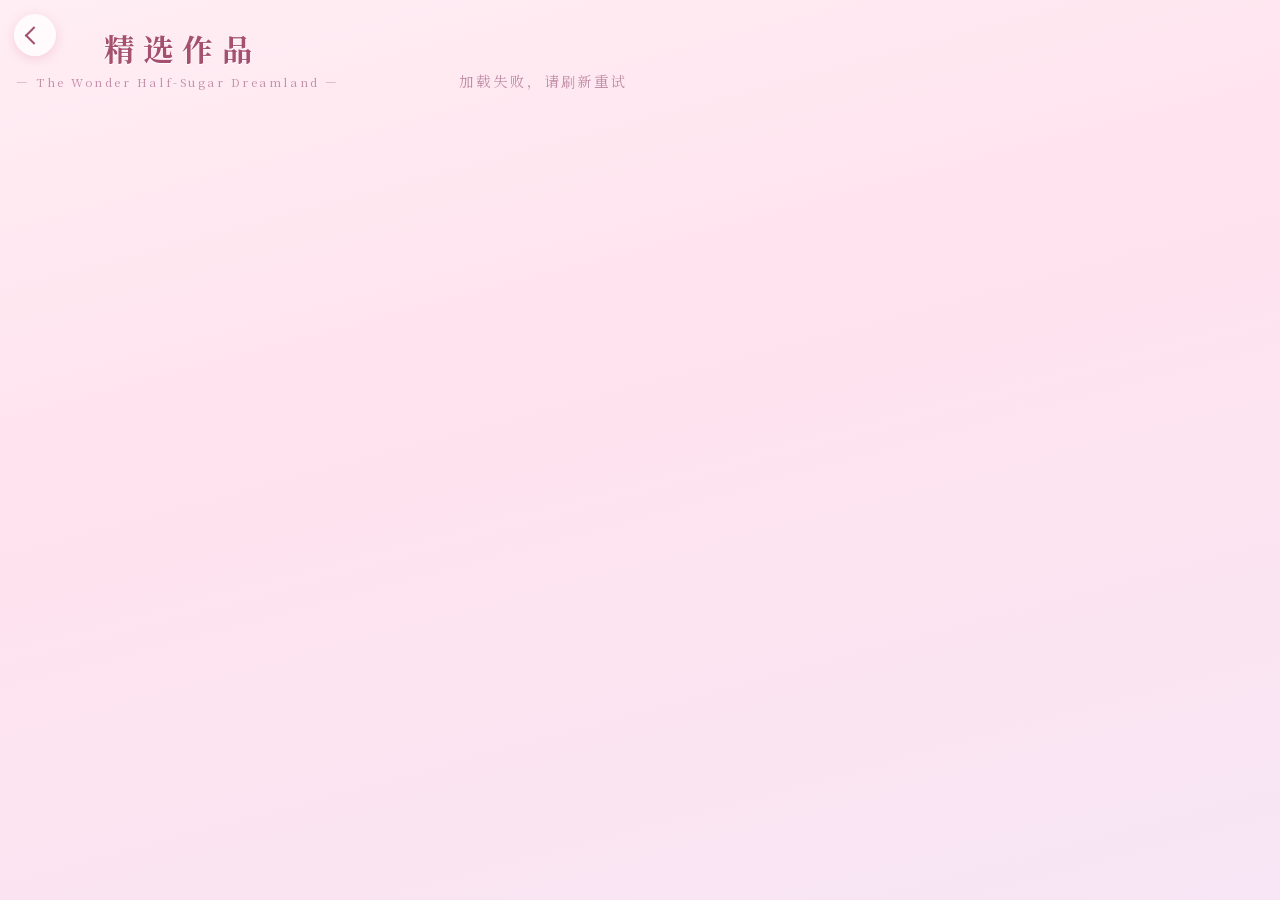
<file: featured-all.html>
<!DOCTYPE html>
<html lang="zh-CN">
<head>
<meta charset="UTF-8">
<meta name="viewport" content="width=device-width, initial-scale=1.0, viewport-fit=cover, maximum-scale=5.0">
<meta name="theme-color" content="#fff6ee">
<title>精选作品 · 奇妙半糖梦境</title>
<link rel="stylesheet" href="fonts.css?v=35rk">
<link rel="stylesheet" href="style.css?v=35rk">
<style>
/* 独立精选页骨架（复用画廊页风格） */
*{margin:0;padding:0;box-sizing:border-box}
html,body{height:100%}
body{
  font-family:'Noto Serif SC',serif;
  background:linear-gradient(165deg,#ffeef4 0%,#ffe3ee 40%,#fbe4f2 75%,#f7e6f5 100%);
  overflow-x:hidden;min-height:100dvh;position:relative;
}
.gback{position:fixed;top:max(env(safe-area-inset-top),14px);left:14px;z-index:60;width:42px;height:42px;padding:0;display:flex;align-items:center;justify-content:center;border-radius:50%;border:none;cursor:pointer;outline:none;background:rgba(255,255,255,.78);box-shadow:0 3px 12px rgba(216,130,160,.28);-webkit-tap-highlight-color:transparent;transition:transform .18s}
.gback:hover{transform:translateY(-1px)}
.gback:active{transform:scale(.92)}
.gback::before{content:"";width:11px;height:11px;border-left:2.5px solid #a4506e;border-bottom:2.5px solid #a4506e;transform:rotate(45deg) translate(1px,-1px);margin-right:6px}
.fa-head{text-align:center;padding:max(env(safe-area-inset-top),26px) 16px 10px;position:relative;z-index:2}
.fa-head h1{font-family:'Noto Serif SC',serif;font-size:clamp(1.3rem,4.5vw,1.9rem);color:#a4506e;letter-spacing:.3em;text-indent:.3em;text-shadow:0 1px 0 #fff}
.fa-head p{font-size:.72rem;color:#c08ca4;letter-spacing:.22em;margin-top:4px}
#fa-wall{position:relative;z-index:2;padding:10px clamp(8px,3vw,40px) 80px;max-width:1060px;margin:0 auto}
/* 瀑布流：手机 2 列，桌面 4 列 */
#fa-wall{column-count:2;column-gap:10px}
@media (min-width:641px){#fa-wall{column-count:4;column-gap:14px}}
#fa-wall .featured-card{break-inside:avoid}
#fa-loading{text-align:center;color:#c08ca4;padding:60px 0;font-size:.9rem;letter-spacing:.2em}
</style>
</head>
<body>
<button class="gback" id="back" aria-label="返回主页"></button>
<header class="fa-head"><h1>精选作品</h1><p>— The Wonder Half-Sugar Dreamland —</p></header>
<main id="fa-wall"><div id="fa-loading">甜度加载中…</div></main>
<script src="topic-sdk.js?v=35rk" type="text/javascript"></script>
<script src="featured-all.js?v=35rk" type="text/javascript"></script>
</body>
</html>
</file>
<file: fonts.css>
/* 奇妙半糖梦境 · 自托管字体子集（覆盖页面实际用字，不含外链） */
@font-face{
  font-family:'ZCOOL XiaoWei';font-style:normal;font-weight:400;font-display:swap;
  src:url(fonts/ZCOOLXiaoWei.woff2) format('woff2');
}
@font-face{
  font-family:'Noto Serif SC';font-style:normal;font-weight:400;font-display:swap;
  src:url(fonts/NotoSerifSC-400.woff2) format('woff2');
}
@font-face{
  font-family:'Noto Serif SC';font-style:normal;font-weight:600;font-display:swap;
  src:url(fonts/NotoSerifSC-600.woff2) format('woff2');
}
@font-face{
  font-family:'Noto Serif SC';font-style:normal;font-weight:700;font-display:swap;
  src:url(fonts/NotoSerifSC-700.woff2) format('woff2');
}
</file>
<file: style.css>
/* ═══════ 奇妙半糖梦境 · Nikki-style UI ═══════ */
:root{
  --cream:#fff7ef;
  --pink:#ffd9e4;
  --pink-deep:#f6a8c0;
  --gold:#d8a94e;
  --gold-soft:#f0d9a8;
  --cocoa:#5a4032;
  --ink:#6b4d3e;
  --honey:#f7b955;
  --lav:#e6dcf5;
  font-size:16px;
}
*{margin:0;padding:0;box-sizing:border-box;font-family:inherit}
html,body{height:100%;overflow:hidden}
body{
  font-family:'Noto Serif SC',serif;
  color:var(--ink);
  background:
    radial-gradient(ellipse at 20% 10%, #ffeaf2 0%, transparent 55%),
    radial-gradient(ellipse at 80% 90%, #fdeed3 0%, transparent 55%),
    linear-gradient(160deg,#fff6ee 0%,#ffe9f0 45%,#f3e8fb 100%);
}

/* ═══════ 桌面端：max-width 900px 居中 ═══════ */
@media (min-width:641px){
  body{
    display:flex;align-items:flex-start;justify-content:center;
    background:
      radial-gradient(ellipse at 20% 10%, #ffeaf2 0%, transparent 55%),
      radial-gradient(ellipse at 80% 90%, #fdeed3 0%, transparent 55%),
      linear-gradient(160deg,#fff6ee 0%,#ffe9f0 45%,#f3e8fb 100%);
  }
  /* 桌面端：内容收窄为竖向画板居中（手机形态），两侧留白 */
  #stage{
    width:100%;max-width:430px;
    height:100vh;
    border-radius:0;
    box-shadow:0 12px 48px rgba(180,120,150,.18);
    overflow:hidden;
    border-left:1px solid rgba(246,196,212,.5);
    border-right:1px solid rgba(246,196,212,.5);
  }
  .video-modal-content{
    width:360px;max-width:90vw;
    height:calc(360px * 16 / 9);max-height:85vh;
    border-radius:0;
  }
}



#stage{height:100vh;display:flex;flex-direction:column;container-type:inline-size;container-name:stage}

/* ═══════ Hero ═══════ */
#hero{
  position:relative;flex:0 0 auto;min-height:0;overflow:hidden;
  aspect-ratio:1536/858;
  max-height:78vh;
  transition:min-height .6s cubic-bezier(.6,.05,.25,1);
  border-bottom:3px solid var(--gold-soft);
  box-shadow:0 6px 24px rgba(216,169,78,.25);
}
/* 手机端：保持完整显示（与原版一致） */
/* 封面完整显示：高度跟随图片比例（1.79:1），不再裁剪 */
.hero-slides{position:absolute;inset:0}
.hero-slide{
  position:absolute;inset:0;width:100%;height:100%;
  object-fit:contain;object-position:center;
  opacity:0;transition:opacity 1.1s ease;
  background:linear-gradient(160deg,#ffe9f0,#f3e8fb);
}
.hero-slides{position:absolute;inset:0}
.hero-slide{
  position:absolute;inset:0;width:100%;height:100%;
  object-fit:contain;object-position:center;
  opacity:0;transition:opacity 1.1s ease;
}
.hero-slide.is-on{opacity:1}
.hero-dots{
  position:absolute;left:50%;bottom:10px;transform:translateX(-50%);
  display:flex;gap:8px;z-index:3;
}
#stage.panel-open .hero-dots{display:none}
.hero-dot{
  width:9px;height:9px;padding:0;cursor:pointer;
  border-radius:50%;border:1.5px solid rgba(255,255,255,.9);
  background:rgba(160,120,70,.28);
  box-shadow:0 1px 4px rgba(120,80,40,.3);
  transition:background .3s,transform .3s;
}
.hero-dot.is-on{background:var(--gold);transform:scale(1.18)}
@media (prefers-reduced-motion:reduce){.hero-slide{transition:none}}
.hero-veil{
  position:absolute;inset:0;
  background:linear-gradient(to bottom,rgba(255,240,225,0) 55%,rgba(255,244,235,.85) 92%,var(--cream) 100%);
  pointer-events:none;
}
.hero-title{
  position:absolute;left:0;right:0;bottom:10px;text-align:center;pointer-events:none;
  text-shadow:0 2px 10px rgba(255,255,255,.9),0 0 24px #fff;
  transition:opacity .4s;
}
#stage.panel-open .hero-title h1{font-size:1.35rem}
#stage.panel-open .hero-title p,#stage.panel-open .title-flourish{display:none}
.hero-title h1{
  font-size:2.3rem;letter-spacing:.35em;
  color:#5b3a26;transition:font-size .5s;
  text-shadow:0 2px 8px rgba(255,255,255,.9),0 0 20px rgba(255,248,238,.85),0 1px 0 #fff;
}
.hero-title p{font-size:.8rem;letter-spacing:.18em;color:#7a5638;margin-top:2px}
.title-flourish{
  display:flex;align-items:center;justify-content:center;gap:8px;margin-top:6px;color:var(--gold);
}
.title-flourish i{display:block;width:70px;height:1px;background:linear-gradient(90deg,transparent,var(--gold),transparent)}
.title-flourish span{font-size:.7rem}

/* ═══════ 面板区 ═══════ */
#panel-area{flex:1 1 auto;position:relative;min-height:0;padding:0 clamp(8px,3vw,40px)}
.hint{
  height:100%;display:flex;flex-direction:column;align-items:center;justify-content:center;
  gap:10px;color:#b08bc4;text-align:center;transition:opacity .3s;
}
/* 漂浮圣代立绘：居中、高清、不可拖拽（约原尺寸 49%） */
.hint-sundae{
  height:29%;min-height:130px;max-height:212px;width:auto;max-width:64%;object-fit:contain;
  pointer-events:none;user-select:none;-webkit-user-drag:none;-webkit-touch-callout:none;
  filter:drop-shadow(0 12px 18px rgba(180,120,150,.28));
  animation:sundaeFloat 3.8s ease-in-out infinite;
}
@keyframes sundaeFloat{
  0%,100%{transform:translateY(0) rotate(-1.2deg)}
  50%{transform:translateY(-12px) rotate(1.2deg)}
}
@media (prefers-reduced-motion:reduce){.hint-sundae{animation:none}}
.hint-deco{color:var(--gold);letter-spacing:.3em;font-size:.8rem}
.hint p{font-size:.95rem;letter-spacing:.15em}
#stage.panel-open .hint{display:none}

.panel{
  position:absolute;inset:0 clamp(8px,3vw,40px) 0;
  display:none;opacity:0;transform:translateY(16px);
}
.panel.is-open{display:block;animation:panelIn .45s cubic-bezier(.3,.9,.35,1) forwards}
@keyframes panelIn{to{opacity:1;transform:none}}
.panel-scroll{
  height:100%;overflow-y:auto;padding:6px 6px 80px;
  scrollbar-width:thin;scrollbar-color:var(--gold-soft) transparent;
  touch-action:pan-y;-webkit-overflow-scrolling:touch;overscroll-behavior:contain;
}
.panel-scroll::-webkit-scrollbar{width:8px}
.panel-scroll::-webkit-scrollbar-thumb{background:linear-gradient(var(--gold-soft),var(--pink-deep));border-radius:8px}
.panel-scroll::-webkit-scrollbar-track{background:transparent}

/* ═══════ 内容卡片 ═══════ */
.lore-card{
  background:rgba(255,253,249,.92);
  border:2px solid var(--gold-soft);
  border-radius:20px;
  box-shadow:0 6px 20px rgba(216,169,78,.18),inset 0 0 0 4px rgba(255,255,255,.6);
  padding:clamp(16px,3vw,30px);
  margin:0 auto 18px;max-width:920px;
  line-height:1.9;font-size:.95rem;
}
.lore-card h2{
  text-align:center;color:#8a5a3c;
  letter-spacing:.2em;font-size:1.3rem;margin-bottom:14px;
}
.lore-card h2 small{font-size:.7rem;color:#c79a6b;letter-spacing:.1em;margin-left:8px}
.h-orn{color:var(--gold);font-size:.9rem;margin:0 10px}
.lore-card p{margin-bottom:10px;text-align:justify}
.lore-card b{color:#b0526e}
.intro-card{border-color:#e9c8f0;background:linear-gradient(160deg,rgba(255,250,253,.95),rgba(250,242,255,.92))}

.crisis-band{
  margin-top:14px;padding:14px 16px;border-radius:14px;
  background:linear-gradient(120deg,#fff0e4,#ffe3ea);
  border:1.5px dashed var(--pink-deep);
}
.crisis-tag{
  display:inline-block;background:var(--pink-deep);color:#fff;
  border-radius:999px;padding:2px 14px;font-size:.78rem;letter-spacing:.15em;margin-bottom:8px;
}
.crisis-band em{color:#a34a8f;font-style:normal;font-weight:700}

/* 阵营卡 */
.faction-card.honey{border-color:#f2c66d;background:linear-gradient(170deg,#fffaf0,#fff3dd)}
.faction-card.wormwood{border-color:#8f6b52;background:linear-gradient(170deg,#f4ece5,#e9dcd2);color:#4c3628}
.faction-card.wormwood h2,.faction-card.wormwood h3{color:#5a3b26}
.faction-card.wormwood b{color:#8c3f2b}
.faction-head{text-align:center;margin-bottom:12px}
.faction-climate{font-size:.82rem;color:#a1795a;letter-spacing:.05em;text-align:center!important}

.map-frame{
  margin:8px auto 16px;max-width:920px;
  border:3px solid var(--gold);border-radius:14px;overflow:hidden;
  box-shadow:0 8px 22px rgba(140,100,50,.28),inset 0 0 0 2px #fff;
  background:#fff;
}
.map-frame img{display:block;width:100%;height:auto}
.map-frame figcaption{
  text-align:center;font-size:.78rem;letter-spacing:.25em;padding:6px;
  background:linear-gradient(90deg,var(--gold-soft),#fff2d8,var(--gold-soft));color:#8a5a3c;
}
.dark-frame{border-color:#6b4b34}
.dark-frame figcaption{background:linear-gradient(90deg,#6b4b34,#8a6547,#6b4b34);color:#f5e6c8}

.region-grid{display:grid;grid-template-columns:repeat(auto-fit,minmax(300px,1fr));gap:14px}
.region{
  background:rgba(255,255,255,.68);border:1.5px solid rgba(216,169,78,.4);
  border-radius:14px;padding:14px 16px;
}
.faction-card.wormwood .region{background:rgba(255,251,245,.55);border-color:rgba(107,75,52,.35)}
.region h3{
  font-size:1.02rem;color:#9a6236;
  letter-spacing:.08em;margin-bottom:6px;border-bottom:1px dashed rgba(216,169,78,.5);padding-bottom:4px;
}
.region h3 small{font-size:.68rem;color:#c79a6b;margin-left:6px;letter-spacing:.04em}
.region p{font-size:.88rem;margin:0}

/* ═══════ 导航圆盘栏（参考图风格） ═══════ */
#nikki-nav{
  display:flex;justify-content:center;
  padding:12px clamp(8px,3vw,32px) 8px;flex:0 0 auto;
}
.nav-bar{
  display:flex;align-items:stretch;justify-content:center;
  gap:clamp(4px,3vw,34px);
  padding:8px clamp(14px,4vw,40px) 7px;
  border-radius:999px;
  background:linear-gradient(178deg,#fffdf7 0%,#fbf3e6 60%,#f6ead8 100%);
  border:1px solid #e8d9bf;
  box-shadow:
    0 2px 0 rgba(200,170,120,.28),
    0 8px 20px rgba(214,178,130,.22),
    inset 0 1px 0 #fff,
    inset 0 -3px 6px rgba(222,198,158,.25);
}
.nav-item{
  cursor:pointer;border:none;outline:none;background:none;
  display:flex;flex-direction:column;align-items:center;gap:3px;
  padding:2px 4px;color:#7c5a40;
  transition:transform .3s cubic-bezier(.34,1.56,.55,1);
}
.nav-item:hover{transform:translateY(-2px)}
.nav-icon{
  position:relative;
  width:clamp(38px,7vw,46px);height:clamp(38px,7vw,46px);
  display:flex;align-items:center;justify-content:center;
  border-radius:12px;
  color:#8a6547;
  transition:background .3s,box-shadow .3s,color .3s;
}
.nav-icon svg{width:68%;height:68%}
.nav-label{
  
  font-size:clamp(.72rem,1.9vw,.84rem);letter-spacing:.14em;text-indent:.14em;
  color:#7c5a40;
}
/* 选中：粉色圆角底片 */
.nav-item.is-active .nav-icon{
  background:linear-gradient(170deg,#f8d7da,#f2bfc8);
  box-shadow:inset 0 1px 2px rgba(255,255,255,.8),inset 0 -2px 4px rgba(210,140,150,.35),0 1px 3px rgba(210,140,150,.3);
  color:#7c4a3a;
}
.nav-item.is-active .nav-label{color:#a05a56;font-weight:600}
/* 未解锁 */
.nav-item.is-locked .nav-icon{color:#bdac9a}
.nav-item.is-locked .nav-label{color:#b3a291}
.nav-lock{
  position:absolute;right:-3px;top:-3px;
  width:15px;height:15px;border-radius:50%;
  background:radial-gradient(circle at 35% 30%,#fff,#e9ddca);
  border:1px solid #d5c3a6;
  display:flex;align-items:center;justify-content:center;
  color:#a8927a;
}
.nav-lock svg{width:9px;height:9px}

/* 主题曲 · 歌单 */
.song-card{max-width:920px}
.song-grid{
  display:grid;grid-template-columns:repeat(2,1fr);
  gap:14px;margin:18px 0;
}
.song-item{
  cursor:pointer;border:none;outline:none;text-align:left;
  display:flex;flex-direction:column;gap:0;
  padding:0;border-radius:14px;overflow:hidden;
  background:linear-gradient(170deg,#fffdf8,#fdf4e8);
  border:1.5px solid #e8d9bf;
  box-shadow:0 3px 10px rgba(214,178,130,.2),inset 0 1px 0 #fff;
  font-family:inherit;color:var(--ink);
  transition:transform .25s,box-shadow .25s;
}
.song-item:hover{transform:translateY(-3px);box-shadow:0 6px 16px rgba(214,178,130,.35)}
.song-thumb{
  position:relative;width:100%;aspect-ratio:16/10;overflow:hidden;
  background:linear-gradient(135deg,#ffeeda,#fff5e8);
}
.song-thumb img{width:100%;height:100%;object-fit:cover;display:block}
.song-play{
  position:absolute;inset:0;display:flex;align-items:center;justify-content:center;
  font-size:2.8rem;color:#fff;text-shadow:0 2px 8px rgba(0,0,0,.5);
  opacity:0;background:rgba(90,50,30,.35);transition:opacity .25s;
}
.song-item:hover .song-play{opacity:1}
.song-badge{
  position:absolute;top:8px;right:8px;z-index:1;
  padding:3px 10px;border-radius:12px;font-size:.68rem;font-weight:600;
  letter-spacing:.06em;color:#fff;text-shadow:0 1px 2px rgba(0,0,0,.2);
  box-shadow:0 2px 6px rgba(0,0,0,.2);
}
.song-meta{padding:10px 12px 12px;flex:1 1 auto}
.song-title{
  font-size:.95rem;font-weight:600;
  letter-spacing:.06em;color:#8a5a3c;margin-bottom:4px;
  white-space:nowrap;overflow:hidden;text-overflow:ellipsis;
}
/* 长英文歌名一行写完：自动缩小字号 */
.song-item .song-title{font-size:clamp(.62rem,2.6vw,.95rem)}
.song-title.long-title{font-size:.6rem;letter-spacing:0}
.song-sub{font-size:.75rem;color:#b08b63;letter-spacing:.08em}
.song-note{text-align:center;margin-top:12px;color:#c084a8;letter-spacing:.15em;font-size:.85rem}


/* ═══════ 世界观子标签 · 独立气泡 ═══════ */
.world-tabs{
  display:flex;gap:8px;justify-content:center;flex-wrap:nowrap;
  max-width:920px;margin:0 auto 4px;
}
.world-tab{
  cursor:pointer;outline:none;
  display:inline-flex;align-items:center;gap:6px;
  padding:6px 13px;border-radius:999px;
  font-size:.8rem;letter-spacing:.04em;
  transition:all .25s;position:relative;white-space:nowrap;
}
.world-tab .wt-ico{font-size:1rem;line-height:1;filter:saturate(.9)}
.world-tab:hover{transform:translateY(-3px) scale(1.03)}
.world-tab.wt-lore{
  color:#a4506e;background:linear-gradient(160deg,#fff6fa,#ffe3ee);
  border:1.5px solid #f3bcd2;box-shadow:0 3px 10px rgba(246,168,192,.3),inset 0 1px 0 #fff;
}
.world-tab.wt-lore.is-active{
  color:#fff;background:linear-gradient(135deg,#f78fb0,#e0638a);
  border-color:#e0638a;box-shadow:0 5px 14px rgba(224,99,138,.45);
}
.world-tab.wt-time{
  color:#96652a;background:linear-gradient(160deg,#fffaf0,#fdeccb);
  border:1.5px solid #ecd29e;box-shadow:0 3px 10px rgba(214,168,90,.28),inset 0 1px 0 #fff;
}
.world-tab.wt-time.is-active{
  color:#fff;background:linear-gradient(135deg,#e8b04e,#cf8a2b);
  border-color:#cf8a2b;box-shadow:0 5px 14px rgba(207,138,43,.45);
}
.world-tab.wt-map{
  color:#3e7a52;background:linear-gradient(160deg,#f4fcf6,#ddf2e2);
  border:1.5px solid #b4dfc0;box-shadow:0 3px 10px rgba(110,190,140,.26),inset 0 1px 0 #fff;
}
.world-tab.wt-map.is-active{
  color:#fff;background:linear-gradient(135deg,#6fc08a,#4a9a66);
  border-color:#4a9a66;box-shadow:0 5px 14px rgba(74,154,102,.45);
}
.world-tab.wt-faction{
  color:#6a4a9a;background:linear-gradient(160deg,#faf7ff,#ece2fa);
  border:1.5px solid #cdb8ec;box-shadow:0 3px 10px rgba(150,120,210,.26),inset 0 1px 0 #fff;
}
.world-tab.wt-faction.is-active{
  color:#fff;background:linear-gradient(135deg,#a184d6,#7d5cba);
  border-color:#7d5cba;box-shadow:0 5px 14px rgba(125,92,186,.45);
}
.world-tab.wt-theme{
  color:#3a6a96;background:linear-gradient(160deg,#f4faff,#dcedfb);
  border:1.5px solid #aed2ee;box-shadow:0 3px 10px rgba(100,160,220,.26),inset 0 1px 0 #fff;
}
.world-tab.wt-theme.is-active{
  color:#fff;background:linear-gradient(135deg,#6aa8dd,#437fb8);
  border-color:#437fb8;box-shadow:0 5px 14px rgba(67,127,184,.45);
}
.world-pane[hidden]{display:none}
.faction-text h3{
  font-size:1.02rem;color:#9a6236;
  letter-spacing:.06em;margin:14px 0 6px;
}
/* 节日食物名：居中 ❖ 名字 ❖ */
.faction-text h3.food-title{
  text-align:center;letter-spacing:.12em;color:#a4506e;
}
.faction-card.wormwood .faction-text h3{color:#5a3b26}
.faction-card.rift-card .faction-text h3{color:#8a4a2a}
.faction-text p{font-size:.88rem;line-height:1.85;margin-bottom:6px}

/* ═══════ 主题曲歌词卡 ═══════ */
.lyric-card{max-width:920px}
.lyric-credit{
  text-align:center;font-size:.8rem;color:#b08b63;letter-spacing:.14em;
  margin:-6px 0 16px;
}
.lyric-lines{max-width:560px;margin:0 auto}
.lrc{text-align:center;margin-bottom:12px}
.lrc .jp{
  display:block;font-size:.92rem;color:#8a5a3c;letter-spacing:.05em;line-height:1.6;
  
}
.lrc .cn{display:block;font-size:.8rem;color:#c09a78;letter-spacing:.08em;line-height:1.6;margin-top:2px}
.lrc-gap{height:16px}
.lyric-dusk{background:linear-gradient(170deg,#fdf8ff,#f3ecfb)}
.lyric-dusk .lrc .jp{color:#6a4a8a}
.lyric-dusk .lrc .cn{color:#a48ac0}
.lyric-dusk .lyric-credit{color:#a48ac0}

/* ═══════ 时间线 ═══════ */
.timeline-card{max-width:920px}
.timeline{
  position:relative;margin:20px 0 8px;padding-left:32px;
}
.timeline::before{
  content:'';position:absolute;left:9px;top:6px;bottom:6px;width:3px;
  background:linear-gradient(to bottom,var(--gold),var(--pink-deep),#c9a0dc,var(--gold-soft));
  border-radius:3px;
}
.tl-item{position:relative;margin-bottom:22px}
.tl-dot{
  position:absolute;left:-32px;top:4px;width:20px;height:20px;border-radius:50%;
  border:3px solid var(--cream);background:var(--gold);
  box-shadow:0 0 0 2px var(--gold-soft),0 2px 6px rgba(216,169,78,.3);
  z-index:1;
}
.tl-now .tl-dot{background:var(--pink-deep);border-color:#fff;box-shadow:0 0 0 2px var(--pink-deep),0 0 12px rgba(246,168,192,.5)}
.tl-future .tl-dot{background:#c9a0dc;box-shadow:0 0 0 2px #e6dcf5,0 0 8px rgba(201,160,220,.4)}
.tl-hidden .tl-dot{background:linear-gradient(135deg,#b8a0d4,#8e7ab0);box-shadow:0 0 0 2px #e6dcf5,0 0 8px rgba(142,122,176,.4)}
.tl-body{
  background:rgba(255,253,249,.85);border:1.5px solid var(--gold-soft);
  border-radius:14px;padding:12px 16px;
  box-shadow:0 3px 10px rgba(214,178,130,.12);
}
.tl-era{
  display:inline-block;font-size:.68rem;letter-spacing:.12em;
  padding:2px 10px;border-radius:10px;margin-bottom:6px;
  background:rgba(216,169,78,.15);color:#9a7530;
}
.tl-now .tl-era{background:rgba(246,168,192,.2);color:#b0506e}
.tl-future .tl-era{background:rgba(201,160,220,.2);color:#7a5a9a}
.tl-hidden .tl-era{background:rgba(142,122,176,.2);color:#6a4a8a}
.tl-body h3{
  font-size:1.05rem;color:#8a5a3c;
  letter-spacing:.06em;margin-bottom:6px;
}
.tl-body p{font-size:.85rem;line-height:1.75;margin:0;color:#7a5638}

/* 世界观核心设定 */
.rules-card{max-width:920px}
.rule-list{display:flex;flex-direction:column;gap:16px;margin-top:14px}
.rule-list dt{
  font-size:1.05rem;font-weight:600;
  color:#8a5a3c;letter-spacing:.08em;
  padding-left:20px;position:relative;
}
.rule-list dt::before{
  content:'◆';position:absolute;left:0;color:var(--gold);
}
.rule-list dd{
  margin:6px 0 0 20px;line-height:1.7;color:#7a5638;letter-spacing:.02em;
}



/* ═══════ 游戏栏目 ═══════ */
.game-card{max-width:920px}
.game-grid{
  display:grid;grid-template-columns:repeat(2,minmax(200px,260px));
  gap:14px;margin:18px 0;justify-content:center;
}
.game-item{
  cursor:pointer;border:none;outline:none;text-align:left;
  display:flex;flex-direction:column;gap:0;
  padding:0;border-radius:14px;overflow:hidden;
  background:linear-gradient(170deg,#fffdf8,#fdf4e8);
  border:1.5px solid #e8d9bf;
  box-shadow:0 3px 10px rgba(214,178,130,.2),inset 0 1px 0 #fff;
  font-family:inherit;color:var(--ink);
  transition:transform .25s,box-shadow .25s;
}
.game-item:hover{transform:translateY(-3px);box-shadow:0 6px 16px rgba(214,178,130,.35)}
.game-thumb{
  position:relative;width:100%;aspect-ratio:1290/2217;overflow:hidden;
  background:linear-gradient(135deg,#ffeeda,#fff5e8);
}
.game-thumb img{width:100%;height:100%;object-fit:cover;display:block}
.game-badge{
  position:absolute;top:8px;right:8px;z-index:1;
  padding:3px 10px;border-radius:12px;font-size:.68rem;font-weight:600;
  letter-spacing:.06em;color:#fff;text-shadow:0 1px 2px rgba(0,0,0,.2);
  box-shadow:0 2px 6px rgba(0,0,0,.2);
}
.game-play-hover{
  position:absolute;inset:0;display:flex;align-items:center;justify-content:center;
  font-size:1.2rem;padding:8px 20px;color:#fff;letter-spacing:.1em;
  opacity:0;background:rgba(90,50,30,.45);transition:opacity .25s;
}
.game-item:hover .game-play-hover{opacity:1}
.game-meta{padding:10px 12px 12px}
.game-title{font-size:.95rem;font-weight:600;letter-spacing:.06em;color:#8a5a3c;margin-bottom:4px}



.game-sub{font-size:.75rem;color:#b08b63;letter-spacing:.08em}


/* ═══════ 游戏全屏弹窗 ═══════ */
.game-fullscreen{
  position:fixed;inset:0;z-index:9999;
  display:flex;align-items:center;justify-content:center;
  background:rgba(30,15,5,.82);
  backdrop-filter:blur(4px);
}
.game-fullscreen[hidden]{display:none}
.game-fullscreen iframe{
  width:100%;height:100%;border:none;background:#fff;
}
.game-fs-close{
  position:fixed;top:12px;right:16px;z-index:10000;
  width:44px;height:44px;border-radius:50%;
  border:none;cursor:pointer;outline:none;
  font-size:1.4rem;color:#fff;line-height:1;
  background:rgba(0,0,0,.45);
  display:flex;align-items:center;justify-content:center;
  transition:background .2s,transform .2s;
  -webkit-tap-highlight-color:transparent;
}
.game-fs-close:hover{
  background:rgba(255,255,255,.3);
  transform:rotate(90deg);
}

/* ═══════ 动画栏目 ═══════ */
.anime-card{max-width:920px}
.anime-tabs{
  display:flex;gap:12px;margin:18px 0 14px;justify-content:center;
}
.anime-tab{
  cursor:pointer;border:none;outline:none;
  padding:4px 14px;border-radius:999px;
  font-size:.87rem;
  color:#b08b63;letter-spacing:.06em;
  background:linear-gradient(180deg,#fffdf8,#fff2e6);
  border:1px solid #e8d9bf;
  box-shadow:0 2px 6px rgba(214,178,130,.15);
  transition:all .25s;
}
.anime-tab:hover{transform:translateY(-2px)}
.anime-tab.is-active{
  color:#fff;font-weight:600;
  background:linear-gradient(135deg,var(--pink-deep),#e0638a);
  border-color:var(--pink-deep);
  box-shadow:0 4px 12px rgba(246,168,192,.4);
}
.anime-content[hidden]{display:none}
.anime-grid{
  display:flex;flex-wrap:wrap;gap:14px;margin:18px 0;align-items:stretch;justify-content:center;
}
.anime-grid .anime-item{width:min(46%,240px);flex:0 0 auto;display:flex;flex-direction:column}
.anime-grid .anime-title{flex:1 1 auto}
/* 同排等高兜底：行内唯一元素也保持与满行卡片一致高度 */
#anime-pv .anime-item{min-height:299px}
.anime-item{
  cursor:pointer;border:none;outline:none;text-align:left;
  display:flex;flex-direction:column;gap:0;
  padding:0;border-radius:14px;overflow:hidden;
  background:linear-gradient(170deg,#fffdf8,#fdf4e8);
  border:1.5px solid #e8d9bf;
  box-shadow:0 3px 10px rgba(214,178,130,.2),inset 0 1px 0 #fff;
  font-family:inherit;color:var(--ink);
  transition:transform .25s,box-shadow .25s;
}
.anime-item:hover{transform:translateY(-3px);box-shadow:0 6px 16px rgba(214,178,130,.35)}
.anime-thumb{
  position:relative;width:100%;overflow:hidden;
  background:linear-gradient(135deg,#ffeeda,#fff5e8);
}
.anime-thumb.is-portrait{aspect-ratio:3/4}
.anime-thumb.is-landscape{aspect-ratio:3/4}
.anime-thumb img{width:100%;height:100%;object-fit:cover;object-position:top center;display:block;position:absolute;inset:0}
.anime-play{
  position:absolute;inset:0;display:flex;align-items:center;justify-content:center;
  font-size:2.8rem;color:#fff;text-shadow:0 2px 8px rgba(0,0,0,.5);
  opacity:0;background:rgba(90,50,30,.35);transition:opacity .25s;
}
.anime-item:hover .anime-play{opacity:1}
.anime-title{
  padding:10px 12px 12px;font-size:.88rem;line-height:1.5;
  color:#8a5a3c;letter-spacing:.04em;
}
.anime-badge{
  position:absolute;top:8px;right:8px;z-index:1;
  padding:3px 10px;border-radius:12px;font-size:.68rem;font-weight:600;
  letter-spacing:.06em;color:#fff;text-shadow:0 1px 2px rgba(0,0,0,.2);
  box-shadow:0 2px 6px rgba(0,0,0,.2);
}
.badge-new{background:linear-gradient(135deg,#ff6b9d,#c9184a)}
.badge-rec{background:linear-gradient(135deg,#34c77b,#1e9e5f)}
.badge-hot{background:linear-gradient(135deg,#ff8c42,#ff5722)}


/* 视频弹窗（主题曲 + 动画共用）*/
.video-modal{
  position:fixed;inset:0;z-index:90;display:none;align-items:center;justify-content:center;
  background:rgba(40,30,25,.85);backdrop-filter:blur(6px);
}
.video-modal.is-open{display:flex}
.video-modal-content{
  position:relative;width:360px;max-width:90vw;height:calc(360px * 16 / 9);max-height:85vh;aspect-ratio:9/16;
  border-radius:0;overflow:hidden;
  background:#000;
}
.video-modal-close{
  position:absolute;top:12px;right:12px;z-index:1;
  width:36px;height:36px;border-radius:50%;border:none;cursor:pointer;
  background:rgba(255,250,245,.92);color:#5b3a26;font-size:1.1rem;
  box-shadow:0 2px 8px rgba(0,0,0,.3);transition:transform .2s;
}
.video-modal-close:hover{transform:scale(1.1)}
.video-modal video{display:block;width:100%;height:100%;object-fit:contain}

/* ═══════ 人物图鉴 ═══════ */
.char-board{max-width:920px}
.char-hint{text-align:center!important;font-size:.78rem;letter-spacing:.2em;color:#c79a6b;margin-bottom:16px}
.char-grid{
  display:grid;grid-template-columns:repeat(3,1fr);
  gap:clamp(16px,2.2vw,26px);align-items:start;
  max-width:920px;margin:0 auto;
}
.char-card{
  position:relative;cursor:pointer;border:none;outline:none;font-family:inherit;
  display:flex;flex-direction:column;align-items:center;gap:0;
  padding:0 0 12px;
  border-radius:26px 26px 18px 18px;
  background:linear-gradient(175deg,#ffffff 0%,#f4f0ff 42%,#e9e2ff 100%);
  border:1.5px solid rgba(255,255,255,.9);
  box-shadow:0 6px 18px rgba(150,130,190,.25),inset 0 1px 0 #fff,0 0 0 3px rgba(255,255,255,.5);
  transition:transform .32s cubic-bezier(.34,1.4,.55,1),box-shadow .32s;
}
.char-card::after{ /* 卡面泛光 */
  content:"";position:absolute;inset:0;border-radius:inherit;pointer-events:none;
  background:linear-gradient(120deg,rgba(255,255,255,.55) 0%,transparent 38%,transparent 62%,rgba(255,255,255,.4) 100%);
}
.char-card:hover{transform:translateY(-6px) scale(1.02);box-shadow:0 12px 28px rgba(150,130,190,.35),inset 0 1px 0 #fff,0 0 0 3px rgba(255,255,255,.7)}
.char-card.tone-blue{background:linear-gradient(175deg,#ffffff,#eaf6ff 45%,#d8ecff)}
.char-card.tone-pink{background:linear-gradient(175deg,#ffffff,#fff0f6 45%,#ffdcea)}
.char-card.tone-mint{background:linear-gradient(175deg,#ffffff,#e8f5e9 45%,#c8e6c9)}
.char-card.tone-ice{background:linear-gradient(175deg,#ffffff,#e3f2fd 45%,#bbdefb)}
.card-window{
  position:relative;width:calc(100% - 20px);margin:16px 10px 10px;
  aspect-ratio:3/4;overflow:hidden;
  border-radius:22px 22px 12px 12px;
  background:rgba(255,255,255,.55);
  border:1px solid rgba(255,255,255,.85);
  box-shadow:inset 0 2px 8px rgba(160,140,200,.18);
  display:flex;align-items:center;justify-content:center;
}
.card-window img{width:100%;height:100%;object-fit:cover;object-position:top center}
.sil-window{flex-direction:column;gap:8px;color:#b3a7c9}
.sil-window svg{width:44%;height:auto}
.sil-window i{font-style:normal;font-size:.7rem;letter-spacing:.16em}
.card-name{
  font-size:1.02rem;letter-spacing:.14em;text-indent:.14em;
  color:#6a4f74;position:relative;z-index:1;
}
.card-camp{
  margin-top:5px;font-size:.66rem;letter-spacing:.12em;
  padding:2px 12px;border-radius:999px;position:relative;z-index:1;
}
.camp-honey{background:rgba(255,236,190,.9);color:#96682e;border:1px solid rgba(216,169,78,.6)}
.camp-worm{background:rgba(226,210,196,.9);color:#61402c;border:1px solid rgba(107,75,52,.45)}
.camp-neutral{background:rgba(230,235,240,.9);color:#4a5568;border:1px solid rgba(100,120,140,.4)}
.camp-rift{background:rgba(232,224,240,.9);color:#6a4a8a;border:1px solid rgba(142,122,176,.45)}
.camp-creator{background:rgba(255,240,220,.95);color:#9a6b2e;border:1px solid rgba(216,169,78,.5)}

/* ═══════ 资料弹窗 ═══════ */
#char-modal{position:fixed;inset:0;z-index:80;display:flex;align-items:center;justify-content:center;padding:clamp(10px,3vh,36px)}
#char-modal[hidden]{display:none}
.modal-veil{position:absolute;inset:0;background:rgba(58,40,32,.45);backdrop-filter:blur(4px)}
.modal-frame{
  position:relative;width:min(520px,90vw);max-height:80vh;display:flex;flex-direction:column;
  border-radius:24px;
  background:linear-gradient(165deg,#fffdf6 0%,#fdf3e4 60%,#f9ead9 100%);
  border:2px solid var(--gold);
  box-shadow:0 24px 60px rgba(90,60,40,.45),inset 0 1px 0 #fff;
  animation:pop .34s cubic-bezier(.34,1.4,.55,1);
}
@keyframes pop{from{opacity:0;transform:translateY(18px) scale(.96)}to{opacity:1;transform:none}}
.modal-close{
  position:absolute;top:10px;right:12px;z-index:3;cursor:pointer;
  width:30px;height:30px;border-radius:50%;font-size:.85rem;
  background:radial-gradient(circle at 35% 30%,#fff,#ffe3ec);
  border:1.5px solid var(--pink-deep);color:#b0526e;
}
.modal-body{
  flex:1 1 auto;min-height:0;overflow-y:auto;-webkit-overflow-scrolling:touch;
  padding:clamp(14px,2.4vw,26px);
}
.modal-art{
  position:relative;overflow:hidden;
  background:transparent;
  border-radius:0;
  min-height:180px;
  display:flex;align-items:center;justify-content:center;
}
.modal-art img{
  max-width:100%;max-height:100%;width:auto;height:auto;display:block;
  object-fit:contain;object-position:center;border-radius:0;
}
.modal-sil{display:flex;flex-direction:column;align-items:center;gap:10px;color:#c9b8d4;padding:60px 20px}
.modal-sil[hidden]{display:none}
#m-img[hidden]{display:none}
.modal-sil svg{width:96px;height:96px}
.modal-sil i{font-style:normal;font-size:.78rem;letter-spacing:.18em}
/* 资料区：与图片同属一个卡片，统一暖色背景 */
.modal-sheet{
  background:transparent;
  padding:clamp(20px,2.6vw,32px) clamp(18px,2.4vw,28px) clamp(16px,2.2vw,24px);
  color:#6b4d3e;
  border-radius:0;
  margin-top:14px;
}
.sheet-top{display:grid;grid-template-columns:minmax(0,0.82fr) minmax(0,1.18fr);gap:clamp(16px,2.4vw,24px);align-items:start}
.sheet-info{min-width:0}
.sheet-orn{text-align:center;font-size:.7rem;letter-spacing:.36em;color:#c79a6b;margin-bottom:12px;text-transform:uppercase}
.modal-sheet h3{
  text-align:left;font-size:1.3rem;
  letter-spacing:.1em;color:#5b3a26;
  padding-bottom:10px;margin-bottom:12px;
  border-bottom:2px solid rgba(216,169,78,.28);
  font-weight:500;
}
.sheet-rows{display:grid;gap:8px;font-size:.84rem;line-height:1.6}
.sheet-rows p{
  display:flex;align-items:baseline;gap:10px;text-align:left;
  padding:0;margin:0;
}
.sheet-rows b{
  flex:0 0 auto;font-weight:500;color:#a4783f;letter-spacing:.06em;
  font-size:.8rem;
}
.sheet-rows span{flex:1 1 auto;color:#6b4d3e}
.sheet-divider{
  height:1px;margin:18px 0 14px;
  background:linear-gradient(90deg,transparent,rgba(216,169,78,.45),transparent);
  position:relative;
}
.sheet-divider::after{
  content:'❖';position:absolute;left:50%;top:50%;transform:translate(-50%,-50%);
  font-size:.6rem;color:var(--gold);background:transparent;
  padding:0 8px;line-height:1;
}
.sheet-bio{
  font-size:.84rem;line-height:1.95;text-align:justify;color:#6b4d3e;
  padding:0;margin:0;
}
.sheet-foot{text-align:center;font-size:.64rem;letter-spacing:.24em;color:#c79a6b;margin-top:18px;opacity:.8}



/* 章节选择器 */
.reader-chapters{
  flex:0 0 auto;display:flex;gap:8px;padding:14px 12px 8px;overflow-x:auto;
  border-bottom:1px solid rgba(212,175,120,.3);background:rgba(255,246,232,.6);
  scrollbar-width:thin;scrollbar-color:var(--gold-soft) transparent;
}
.reader-chapters[hidden]{display:none}
.reader-chapters::-webkit-scrollbar{height:4px}
.reader-chapters::-webkit-scrollbar-thumb{background:var(--gold-soft);border-radius:4px}
.r-chap{
  flex:0 0 auto;padding:5px 14px;border-radius:16px;cursor:pointer;
  font-size:.75rem;letter-spacing:.04em;border:1px solid var(--gold-soft);
  color:#7a5638;background:linear-gradient(180deg,#fffdf8,#ffeeda);
  transition:all .2s;white-space:nowrap;
}
.r-chap.is-active{background:linear-gradient(180deg,var(--gold),#c8973e);color:#fff;border-color:var(--gold)}
.r-chap:hover:not(.is-active){transform:translateY(-1px);box-shadow:0 3px 8px rgba(150,110,70,.15)}

/* ═══════ 漫画书架 ═══════ */
.comic-board{max-width:920px}
.comic-shelf{
  display:grid;grid-template-columns:repeat(4,1fr);
  gap:clamp(12px,1.8vw,22px);align-items:start;max-width:920px;margin:0 auto;
}
.comic-vol{
  display:flex;flex-direction:column;align-items:center;gap:8px;
  padding:14px 12px 16px;border:none;cursor:pointer;text-align:center;
  border-radius:14px;background:linear-gradient(175deg,#fffdf8,#fff4e6);
  box-shadow:0 4px 14px rgba(180,140,100,.16),inset 0 0 0 1px rgba(212,175,120,.4);
  transition:transform .22s ease,box-shadow .22s ease;
}
.comic-vol.is-locked{
  cursor:default;opacity:.65;
  background:linear-gradient(175deg,#f7f3ef,#ece4dd);
  border:1px solid #d8cfc6;
}
.comic-vol.is-locked:hover{transform:none;box-shadow:0 4px 14px rgba(180,140,100,.16),inset 0 0 0 1px rgba(212,175,120,.4)}
.vol-cover-locked{
  background:linear-gradient(135deg,#e5e5e5,#d5d5d5);
  display:flex;align-items:center;justify-content:center;
}
.lock-icon{font-size:2.2rem;opacity:.5}

.comic-vol:hover{transform:translateY(-5px);box-shadow:0 10px 24px rgba(180,140,100,.26),inset 0 0 0 1px var(--gold)}
.vol-cover{
  position:relative;display:block;width:100%;aspect-ratio:3/4;overflow:hidden;border-radius:9px;
  box-shadow:0 2px 8px rgba(120,80,50,.22);
}
.vol-cover img{width:100%;height:100%;object-fit:cover;object-position:top center;display:block}
.vol-badge{
  position:absolute;top:8px;right:8px;z-index:1;
  padding:3px 10px;border-radius:12px;font-size:.66rem;font-weight:600;
  letter-spacing:.06em;color:#fff;text-shadow:0 1px 2px rgba(0,0,0,.2);
  box-shadow:0 2px 6px rgba(0,0,0,.2);
}
.vol-tag{
  font-size:.62rem;letter-spacing:.16em;padding:2px 10px;border-radius:20px;
  color:#7a5638;background:rgba(255,244,222,.9);border:1px solid var(--gold-soft);
}
.vol-tag.tag-main{background:rgba(255,228,236,.95);border-color:var(--pink-deep);color:#a4506e}
.vol-tag.tag-daily{background:rgba(220,230,255,.95);border-color:#8ab0e0;color:#4a6a9a}
.vol-tag.tag-wait{background:rgba(230,230,230,.95);border-color:#bbb;color:#888}
.vol-name{font-size:.92rem;color:#5b3a26;line-height:1.4}
.vol-count{font-size:.68rem;letter-spacing:.12em;color:#b08b63}

/* ═══════ 漫画阅读器 ═══════ */
#comic-modal{position:fixed;inset:0;z-index:90;display:flex;align-items:center;justify-content:center}
#comic-modal[hidden]{display:none}
.reader-veil{position:absolute;inset:0;background:rgba(74,48,32,.55);backdrop-filter:blur(4px)}
.reader-frame{
  position:relative;width:min(92vw,620px);height:88vh;display:flex;flex-direction:column;
  border-radius:16px;overflow:hidden;background:linear-gradient(180deg,#fffdf9,#fff6ea);
  box-shadow:0 18px 50px rgba(90,60,40,.4),inset 0 0 0 1px var(--gold-soft);
  animation:pop .28s ease;
}
.reader-head{
  flex:0 0 auto;display:flex;align-items:center;gap:10px;
  padding:16px 16px 14px;
  border-bottom:1px solid rgba(212,175,120,.4);background:rgba(255,246,232,.95);
}
.reader-head h3{
  flex:1;margin:0;font-size:1rem;
  color:#5b3a26;letter-spacing:.06em;
}
.reader-close{
  flex:0 0 auto;width:28px;height:28px;border-radius:50%;cursor:pointer;
  border:1px solid var(--gold-soft);background:#fff;color:#8a6a4a;font-size:.8rem;line-height:1;
}
.reader-close:hover{background:var(--gold-soft);color:#fff}
.reader-stage{
  flex:1 1 auto;min-height:0;display:flex;align-items:center;justify-content:center;
  padding:12px;overflow:hidden;
}
.reader-stage img,#r-img{
  max-width:100%;max-height:100%;display:block;
  border-radius:8px;box-shadow:0 3px 12px rgba(120,80,50,.2);
}
#r-img{background-repeat:no-repeat;background-position:0 0}
#r-img[data-fallback]{max-width:100%;max-height:100%;width:auto;height:auto}
.reader-foot{
  flex:0 0 auto;display:flex;align-items:center;justify-content:center;gap:14px;
  padding:10px 16px;border-top:1px solid rgba(212,175,120,.4);background:rgba(255,246,232,.95);
}
.pg-btn{
  padding:7px 18px;border-radius:22px;cursor:pointer;font-size:.82rem;letter-spacing:.08em;
  border:1px solid var(--gold-soft);color:#7a5638;
  background:linear-gradient(180deg,#fffdf8,#ffeeda);
  box-shadow:0 2px 6px rgba(150,110,70,.15);
  transition:transform .18s ease,box-shadow .18s ease;
}
.pg-btn:hover:not(:disabled){transform:translateY(-2px);box-shadow:0 5px 12px rgba(150,110,70,.25)}
.pg-btn:disabled{opacity:.38;cursor:default}
.pg-ind{min-width:120px;text-align:center;font-size:.72rem;letter-spacing:.14em;color:#a4783f}

/* ═══════ 背景音乐开关 ═══════ */
#bgm-toggle{
  position:fixed;right:14px;bottom:14px;z-index:70;
  width:38px;height:38px;border-radius:50%;cursor:pointer;font-size:1rem;line-height:1;
  border:1px solid var(--gold-soft);color:#a4783f;
  background:rgba(255,250,242,.92);box-shadow:0 3px 10px rgba(150,110,70,.22);
  transition:transform .2s ease,color .2s ease;
}
#bgm-toggle:hover{transform:scale(1.08)}
#bgm-toggle.is-muted{color:#c4b6a4}
#bgm-toggle.is-muted::after{
  content:'';position:absolute;left:50%;top:50%;width:22px;height:1.5px;
  background:#c4b6a4;transform:translate(-50%,-50%) rotate(-45deg);
}


/* ═══════ 桌宠 · 霜糖琉璃 ═══════ */
#pet{
  position:fixed;z-index:80;width:96px;cursor:grab;user-select:none;touch-action:none;
  filter:drop-shadow(0 6px 12px rgba(120,70,50,.3));
}
#pet.is-dragging{cursor:grabbing}
#pet img{width:100%;height:auto;display:block;pointer-events:none}
#pet:not(.is-dragging){transition:transform .2s ease}
#pet:hover{transform:scale(1.05)}
.pet-bubble{
  position:absolute;bottom:calc(100% + 10px);left:50%;transform:translateX(-50%);
  width:max-content;max-width:210px;padding:9px 14px;border-radius:14px;
  font-size:.78rem;line-height:1.6;color:#5b3a26;text-align:center;
  background:linear-gradient(180deg,#fffdf8,#fff2e2);
  border:1px solid var(--gold-soft);
  box-shadow:0 4px 14px rgba(150,100,60,.25);
  animation:bubblePop .25s ease;
}
.pet-bubble[hidden]{display:none}
.pet-bubble::after{
  content:'';position:absolute;top:100%;left:50%;transform:translateX(-50%);
  border:7px solid transparent;border-top-color:#fff2e2;
  filter:drop-shadow(0 1px 0 rgba(212,175,120,.5));
}
@keyframes bubblePop{from{opacity:0;transform:translateX(-50%) translateY(6px)}to{opacity:1;transform:translateX(-50%) translateY(0)}}
@media (prefers-reduced-motion:reduce){.pet-bubble{animation:none}}

/* footer */
#foot{
  flex:0 0 auto;text-align:center;font-size:.72rem;letter-spacing:.25em;
  color:#c79a6b;padding:6px 0 8px;
  background:linear-gradient(to top,rgba(240,217,168,.25),transparent);
}

/* ═══════ 移动端 ═══════ */


/* ═══════ 精选作品 ═══════ */
.featured-section{
  max-width:920px;margin-top:14px;
  background:none;border:none;border-radius:0;
  padding:2px 0 6px;
  box-shadow:none;
}
.featured-title{
  text-align:center;
  font-size:1.15rem;color:#8a5a3c;letter-spacing:.1em;
  margin-bottom:10px;
}
#featured-top{
  column-count:2;column-gap:10px;
}
#featured-top .featured-card{margin-bottom:12px}
.featured-grid-rest{column-count:2;column-gap:10px;margin-top:0!important}
.featured-more-wrap{padding-top:0!important;margin-top:0!important}
.featured-more-wrap[hidden]{display:none}
.featured-grid{
  column-count:3;column-gap:8px;
}
.featured-grid-rest{margin-top:0!important}
.featured-card{
  break-inside:avoid;margin-bottom:12px;
}
.featured-card{
  display:flex;flex-direction:column;
  border-radius:12px;overflow:hidden;text-decoration:none;color:inherit;
  background:#fff;border:1px solid #f0e2cc;
  box-shadow:0 2px 8px rgba(120,80,50,.12);
  transition:transform .25s,box-shadow .25s;
}
.featured-card:hover{
  transform:translateY(-3px) scale(1.01);
  box-shadow:0 5px 16px rgba(120,80,50,.22);
}
.fc-cover{
  display:block;width:100%;overflow:hidden;position:relative;
  background:linear-gradient(135deg,#ffeeda,#fff5e8);
}
.fc-cover img{
  width:100%;height:100%;object-fit:cover;display:block;
  transition:transform .4s;
}
.featured-card:hover .fc-cover img{transform:scale(1.05)}
.fc-info{padding:5px 8px 6px;display:flex;flex-direction:column;gap:2px}
.fc-name{
  font-size:.78rem;font-weight:600;color:#6a4530;letter-spacing:.03em;
  line-height:1.35;
  overflow:hidden;text-overflow:ellipsis;
  display:-webkit-box;-webkit-line-clamp:2;-webkit-box-orient:vertical;
}
.fc-meta{display:flex;justify-content:space-between;align-items:center;gap:4px}
.fc-user{
  font-size:.68rem;color:#b08b63;letter-spacing:.04em;
  overflow:hidden;text-overflow:ellipsis;white-space:nowrap;flex:1;
}
.fc-likes{
  font-size:.7rem;color:#e0638a;font-weight:600;white-space:nowrap;
  background:rgba(246,168,192,.12);padding:2px 8px;border-radius:10px;
}
.featured-more-wrap[hidden]{display:none}
.featured-toggle{
  display:block;margin:10px auto 0;cursor:pointer;
  padding:8px 28px;border-radius:999px;border:1.5px solid #e8d9bf;
  font-size:.85rem;color:#b08b63;
  background:linear-gradient(180deg,#fffdf8,#fff5e8);letter-spacing:.08em;
  transition:all .25s;outline:none;
}
.featured-toggle:hover{
  transform:translateY(-2px);border-color:var(--pink-deep);color:var(--pink-deep);
  box-shadow:0 4px 12px rgba(246,168,192,.25);
}


/* ═══════ 移动端（合并 · 触屏优先 · 641px 以下） ═══════ */
@container stage (max-width:640px){
  :root{font-size:15px;-webkit-text-size-adjust:100%}
  /* 手机端动画/PV 左对齐（桌面居中） */
  .anime-grid{justify-content:flex-start}
  #stage{padding-top:env(safe-area-inset-top);padding-bottom:env(safe-area-inset-bottom)}

  /* Hero 封面：完整显示、高度跟随图片原始比例，不拉伸不裁剪 */
  #hero{aspect-ratio:1536/858;height:auto;max-height:none}
  .hero-title h1{font-size:1.45rem;letter-spacing:.25em}
  .hero-title p{font-size:.68rem}
  .hero-dot{width:7px;height:7px}
  .hero-dots{bottom:8px;gap:6px}

  /* 导航盘：缩小、全宽、贴底手势友好 */
  #nikki-nav{padding:5px 4px 4px}
  .nav-bar{gap:2px;padding:5px 8px 4px;width:100%;justify-content:space-around;border-radius:18px}
  .nav-icon{width:34px;height:34px}
  .nav-label{font-size:.62rem}
  .nav-item:active{transform:scale(.92)}

  /* 面板：边距收窄、滚动顺滑 */
  #panel-area{padding:0 6px}
  .panel{inset:0 6px 0}
  .panel-scroll{padding:4px 4px 24px;-webkit-overflow-scrolling:touch;overscroll-behavior:contain}

  .song-item:active,.anime-item:active,.game-item:active,.featured-card:active{transform:scale(.97)}

  /* 内容卡片 */
  .lore-card{padding:14px 12px;border-radius:16px;font-size:.88rem;line-height:1.85}
  .lore-card h2{font-size:1.1rem}
  .region-grid{grid-template-columns:1fr;gap:10px}
  .region{padding:10px 12px}

  /* 主题曲 / 歌单：两列 */
  .song-grid{grid-template-columns:repeat(2,1fr);gap:10px;margin:14px 0}

  /* 世界观子标签 */
  .world-tabs{gap:5px}
  .world-tab{padding:6px 10px;font-size:.74rem;letter-spacing:.02em}
  .world-tab:active{transform:scale(.96)}

  /* 动画 */
  
  .anime-tabs{gap:8px;margin:14px 0 12px}
  .anime-tab{padding:4px 14px;font-size:.87rem}

  /* 人物图鉴：三列但更紧凑 */
  .char-grid{grid-template-columns:repeat(3,1fr);gap:8px;max-width:none}
  .char-card{padding:0 0 8px;border-radius:22px 22px 14px 14px}
  .card-window{margin:10px 6px 6px}
  .card-name{font-size:.78rem}
  .card-camp{font-size:.6rem;padding:2px 10px;margin-top:4px}
  .char-card:active{transform:scale(.97)}

  /* 漫画书架：两列 */
  .comic-shelf{grid-template-columns:repeat(2,1fr);gap:8px;max-width:none}
  .comic-vol{padding:9px 6px 11px;gap:5px;border-radius:11px}
  .vol-name{font-size:.66rem;line-height:1.3}
  .vol-tag{font-size:.54rem;padding:1px 7px;letter-spacing:.1em}
  .vol-count{font-size:.58rem}
  .comic-vol:active{transform:scale(.97)}

  /* 漫画阅读器：全屏沉浸 */
  .reader-frame{width:100vw;height:100dvh;border-radius:0}
  .reader-stage{padding:8px}
  .reader-head{padding:max(env(safe-area-inset-top),45px) 14px 10px}
  .reader-head h3{font-size:.85rem}
  .reader-close{position:absolute;top:max(env(safe-area-inset-top),45px);right:12px;z-index:5;width:36px;height:36px;font-size:1rem}
  .reader-foot{padding:8px 14px calc(env(safe-area-inset-bottom) + 12px)}
  .pg-btn{padding:10px 20px;font-size:.78rem;min-height:44px}
  .pg-ind{min-width:90px;font-size:.65rem}

  /* 人物资料弹窗：居中卡片（非全屏） */
  #char-modal{padding:12px}
  .modal-frame{width:min(88vw,380px);max-width:88vw;max-height:85vh;height:auto;border-radius:20px;display:flex;flex-direction:column;box-shadow:0 24px 60px rgba(60,35,20,.45),inset 0 1px 0 #fff}
  .modal-body{flex:1 1 auto;min-height:0;overflow-y:auto;-webkit-overflow-scrolling:touch;padding:0}
  .sheet-top{grid-template-columns:1fr;gap:12px}
  .modal-art{max-height:32vh;border-radius:0;min-height:140px;box-shadow:none;background:transparent}
  .modal-art img{max-width:100%;max-height:32vh;width:auto;height:auto;object-fit:contain;border-radius:0}
  .modal-sheet{border-radius:0;padding:16px 14px 20px;margin-top:0;background:transparent}
  .modal-sheet h3{font-size:1.15rem;text-align:center}
  .sheet-rows{gap:6px}
  .sheet-rows p{padding:0;font-size:.8rem}
  .sheet-bio{font-size:.8rem;line-height:1.85;padding:0}
  .modal-close{top:max(env(safe-area-inset-top),20px);right:10px;width:34px;height:34px;font-size:.9rem;z-index:10;background:rgba(255,255,255,.9);box-shadow:0 2px 10px rgba(0,0,0,.2)}

  /* 视频弹窗：全屏竖屏 */
  .video-modal-content{width:100vw;max-width:100vw;height:100dvh;max-height:100dvh;border-radius:0;aspect-ratio:auto}
  .video-modal video{object-fit:contain}
  .video-modal-close{top:max(env(safe-area-inset-top),45px);right:12px;width:40px;height:40px;font-size:1.2rem;z-index:2}

  /* 换装游戏全屏 */
  .game-fullscreen iframe{width:100%;height:100%}
  .game-fs-close{width:44px;height:44px;font-size:1.4rem;top:max(env(safe-area-inset-top),45px);right:10px}

  /* 精选作品：展开部分两列瀑布流（置顶4张已是 grid 对齐，见上方基础规则） */
  .featured-grid{column-count:2;column-gap:8px}
  .featured-section{padding:12px 10px 14px}
  .fc-name{font-size:.7rem}
  .fc-user{font-size:.6rem}
  .fc-likes{font-size:.6rem;padding:1px 6px}

  /* 桌宠 & BGM 按钮 */
  #pet{width:64px}
  .pet-bubble{max-width:160px;font-size:.7rem;padding:7px 11px}
  #bgm-toggle{right:10px;bottom:calc(env(safe-area-inset-bottom,0px) + 10px);width:36px;height:36px;font-size:.9rem}
  #foot{display:none}
}

/* 超小屏（≤375px iPhone SE）进一步收紧 */
@container stage (max-width:375px){
  :root{font-size:14px}
  .hero-title h1{font-size:1.2rem;letter-spacing:.2em}
  .char-grid{gap:6px}
  .card-name{font-size:.7rem}
  .nav-label{font-size:.56rem}
  .nav-icon{width:30px;height:30px}
  .song-grid,.anime-grid{gap:10px}
  .featured-grid{column-count:2;column-gap:6px}
}

/* 横屏低矮视口 */
@container stage (max-width:900px) and (orientation:landscape) and (max-height:500px){
  #hero{max-height:60vh}
  .modal-body{grid-template-columns:1fr 1fr!important}
  .modal-art{max-height:80vh!important}
  .video-modal-content{height:100vh;max-height:100vh}
}

/* 触屏设备：去掉 hover-only 悬浮上浮（无鼠标时显得卡） */
@media (hover:none){
  .song-item:hover,.anime-item:hover,.game-item:hover,.featured-card:hover,.comic-vol:hover:not(.is-locked),.char-card:hover{transform:none}
  .nav-item:hover,.world-tab:hover,.anime-tab:hover,.featured-toggle:hover,.pg-btn:hover:not(:disabled){transform:none}
}


/* ═══════ 返回 / 关闭按钮（弹窗） ═══════ */
.back-btn{
  position:absolute;top:12px;left:12px;z-index:100;
  width:40px;height:40px;padding:0;
  display:flex;align-items:center;justify-content:center;
  border-radius:50%;border:none;cursor:pointer;outline:none;
  background:rgba(30,18,10,.38);
  -webkit-tap-highlight-color:transparent;
  transition:background .18s,transform .18s;
}
.back-btn:hover{background:rgba(30,18,10,.55)}
.back-btn:active{transform:scale(.92)}
.back-btn::before{
  content:"";width:11px;height:11px;
  border-left:2.5px solid #fff;border-bottom:2.5px solid #fff;
  transform:rotate(45deg) translate(1px,-1px);
  margin-right:6px;
}
.reader-frame .back-btn{
  position:static;flex:0 0 auto;order:-1;
  width:34px;height:34px;
  background:rgba(255,250,245,.92);
  box-shadow:0 2px 8px rgba(120,80,50,.18);
}
.reader-frame .back-btn::before{
  width:8px;height:8px;border-width:2px;border-color:#8a5a3c;
}
.reader-frame .back-btn:hover{background:#fff}
.reader-head{gap:8px}
.reader-head h3{flex:1;min-width:0;overflow:hidden;text-overflow:ellipsis;white-space:nowrap}

.game-close-x{
  position:fixed;right:14px;top:26vh;z-index:10000;
  width:42px;height:42px;padding:0;
  display:flex;align-items:center;justify-content:center;
  border-radius:50%;border:none;cursor:pointer;outline:none;
  font-size:1.15rem;color:#fff;line-height:1;
  background:rgba(30,18,10,.45);
  -webkit-tap-highlight-color:transparent;
  transition:background .18s,transform .18s;
}
.game-close-x:hover{background:rgba(30,18,10,.65)}
.game-close-x:active{transform:scale(.92)}

/* ═══════ 粉白色透明气泡框（各模块外围） ═══════ */
.lore-card,
.pane-frame{
  background:linear-gradient(170deg,rgba(255,249,247,.62),rgba(255,240,246,.5));
  border:1.5px solid rgba(246,196,212,.42);
  border-radius:18px;
  box-shadow:0 4px 16px rgba(216,150,170,.12);
  padding:clamp(14px,3vw,26px);
  margin:0 auto 18px;max-width:920px;
}
.pane-frame .lore-card{
  background:none!important;border:none!important;
  box-shadow:none!important;border-radius:0!important;
  padding:2px 0 16px!important;margin:0!important;max-width:none!important;
}
.pane-frame > .lore-card:first-child{padding-top:0!important}
.pane-frame > .lore-card:last-child{padding-bottom:0!important}
.world-tabs{margin:0 auto 14px!important}

.world-pane[data-wpane="lore"] .pane-frame .faction-card.rift-card{
  margin:18px 6px 0!important;padding:14px 16px!important;border-radius:14px!important;
  background:linear-gradient(120deg,#fff0e4,#ffe3ea)!important;
  border:1.5px dashed var(--pink-deep)!important;
  box-shadow:none!important;
}
.world-pane[data-wpane="lore"] .pane-frame .faction-card.rift-card .faction-head{margin-bottom:6px}

.panel-scroll{padding-left:8px;padding-right:8px}

@container stage (max-width:640px){
  .back-btn{width:42px;height:42px;top:max(env(safe-area-inset-top),45px);left:12px}
  .reader-frame .back-btn{position:static;width:38px;height:38px}
  .game-close-x{width:44px;height:44px;right:12px;top:26vh}
  .lore-card,.pane-frame{padding:12px 12px;border-radius:14px;margin-bottom:14px}
  .panel-scroll{padding-left:6px;padding-right:6px}
}

/* 精选补充 */
.featured-count{display:none}
.fc-cover img{background:linear-gradient(135deg,#ffeeda,#fff5e8)}
@container stage (max-width:640px){
  /* 置顶精选：两列对齐（左 2 右 2），封面保持原比例不拉伸 */
  /* 游戏：一排两个 */
  .game-grid{grid-template-columns:repeat(2,1fr);gap:10px}
  .game-thumb{aspect-ratio:3/4}
  .game-title{font-size:.88rem}
  .game-sub{font-size:.7rem}
  .featured-grid{column-count:2;column-gap:8px}
  #featured-top{column-count:2;column-gap:8px}
  #featured-top .featured-card{margin-bottom:12px}
  #featured-top .fc-name{min-height:2.9em;max-height:2.9em;line-height:1.45}
  .featured-grid-rest{column-count:2;column-gap:8px}
}

/* ═══════ 阵营 分组标题 ═══════ */
.sec-title{
  text-align:center;color:#8a5a3c;
  letter-spacing:.24em;font-size:1.18rem;margin:22px 0 14px;
  display:flex;align-items:center;justify-content:center;gap:0;
}
.sec-title .h-orn{color:var(--gold);font-size:.9rem;margin:0 12px}
.sec-title::before,.sec-title::after{
  content:"";display:inline-block;width:clamp(28px,8vw,64px);height:1px;
  background:linear-gradient(90deg,transparent,var(--gold-soft),transparent);
}

/* ═══════ 道具页 ═══════ */
.prop-board{max-width:920px}
.prop-grid{
  column-count:1;column-gap:14px;max-width:560px;margin:0 auto;
}
.prop-card{
  break-inside:avoid;margin-bottom:14px;
  display:flex;flex-direction:column;
  background:rgba(255,252,248,.66);
  border:1px solid rgba(246,196,212,.35);
  border-radius:14px;overflow:hidden;
  box-shadow:0 2px 10px rgba(216,150,170,.1);
}
.prop-thumb{
  width:100%;aspect-ratio:3/4;overflow:hidden;
  background:linear-gradient(135deg,#ffeeda,#fff5e8);
}
.prop-thumb img{width:100%;height:100%;object-fit:cover;display:block}
.prop-info{padding:10px 12px 12px}
.prop-info h3{
  font-size:.95rem;color:#8a5a3c;
  letter-spacing:.08em;margin-bottom:6px;
}
.prop-info p{font-size:.82rem;line-height:1.85;color:#6b4d3e;text-align:justify}
.world-tab.wt-prop{
  color:#8a5a8a;background:linear-gradient(160deg,#fdf7ff,#f3e8f8);
  border:1.5px solid #e0c6ec;box-shadow:0 3px 10px rgba(190,140,210,.24),inset 0 1px 0 #fff;
}
.world-tab.wt-prop.is-active{
  color:#fff;background:linear-gradient(135deg,#b886d8,#8d55b8);
  border-color:#8d55b8;box-shadow:0 5px 14px rgba(141,85,184,.45);
}
/* 游戏返回主页按钮（左侧、仅符号）复用 .back-btn，位置覆盖 */
.game-fullscreen .back-btn{position:fixed;top:max(env(safe-area-inset-top),12px);left:12px;z-index:10000}
@container stage (max-width:640px){
  .prop-grid{column-count:1;column-gap:0}
  .prop-card{margin-bottom:12px}
  .prop-info p{font-size:.8rem}
}

/* ═══════ 底部宣传栏（每面板） ═══════ */
.promo-banner{
  max-width:920px;margin:8px auto 4px;padding:18px 8px 30px;text-align:center;position:relative;
}
.promo-deco{
  width:230px;height:auto;margin:0 auto 10px;display:block;pointer-events:none;user-select:none;
  filter:drop-shadow(0 6px 10px rgba(180,120,150,.28));
  animation:promoFloat 3.6s ease-in-out infinite;
}
@keyframes promoFloat{
  0%,100%{transform:translateY(0) rotate(-1.5deg)}
  50%{transform:translateY(-7px) rotate(1.5deg)}
}
@media (prefers-reduced-motion:reduce){.promo-deco{animation:none}}
.promo-title{
  font-size:1.5rem;color:#a4506e;
  letter-spacing:.24em;text-indent:.24em;text-shadow:0 1px 0 #fff;
}
.promo-text{
  font-size:.86rem;line-height:1.95;color:#9a6278;letter-spacing:.06em;
  margin:8px auto 16px;max-width:560px;text-align:center;white-space:normal;
}
.promo-btn{
  display:inline-flex;align-items:center;justify-content:center;gap:6px;
  padding:11px 30px;border-radius:999px;border:none;cursor:pointer;outline:none;
  font-size:.92rem;letter-spacing:.14em;color:#fff;
  background:linear-gradient(135deg,#f6a8c0,#e0638a);
  box-shadow:0 6px 18px rgba(224,99,138,.4),inset 0 1px 0 rgba(255,255,255,.5);
  transition:transform .2s,box-shadow .2s;-webkit-tap-highlight-color:transparent;
}
.promo-btn:hover{transform:translateY(-2px);box-shadow:0 9px 24px rgba(224,99,138,.5)}
.promo-btn:active{transform:scale(.97)}
.promo-btn::after{content:"›";font-size:1.1em;margin-left:2px}

@container stage (max-width:640px){
  .promo-banner{padding:14px 6px 70px}
  .promo-deco{width:150px;margin-bottom:8px}
  .promo-title{font-size:1.25rem}
  .promo-text{font-size:.78rem;margin:6px auto 12px}
  .promo-btn{padding:10px 24px;font-size:.84rem}
}
</file>
